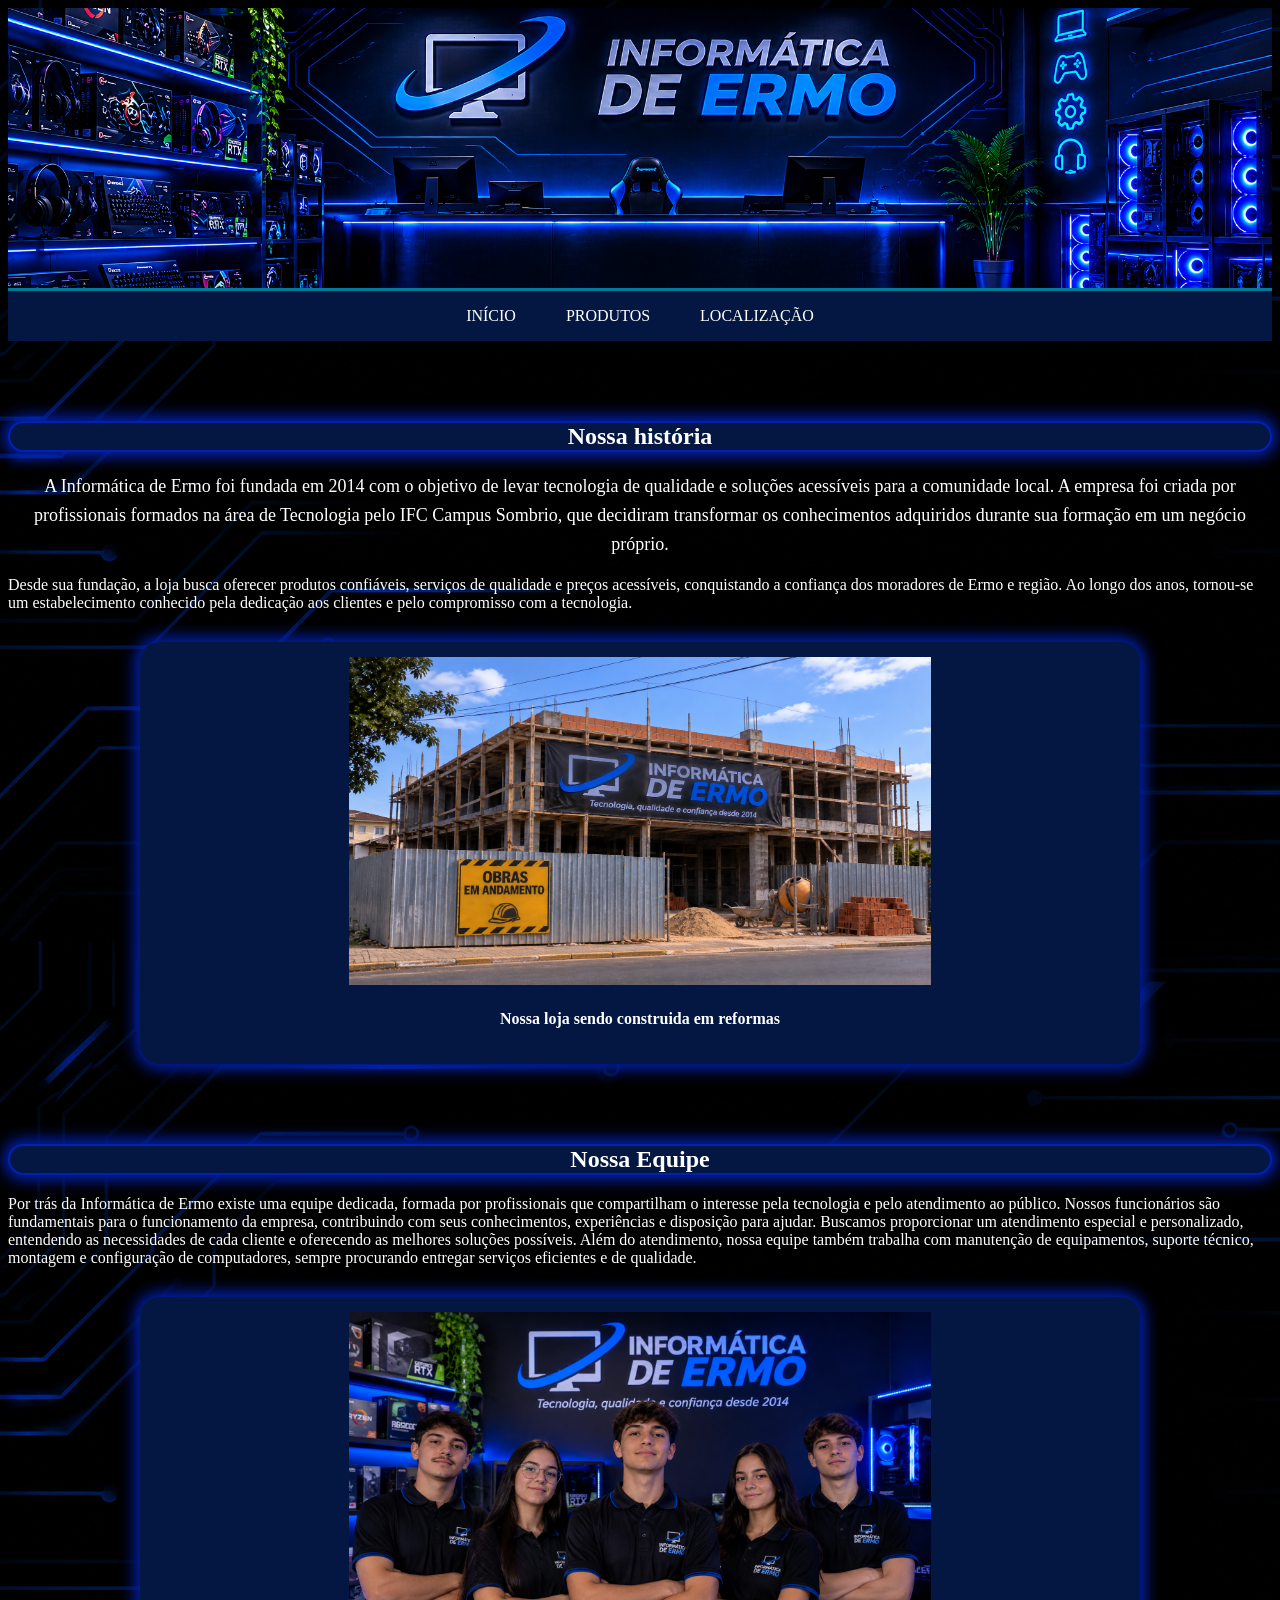
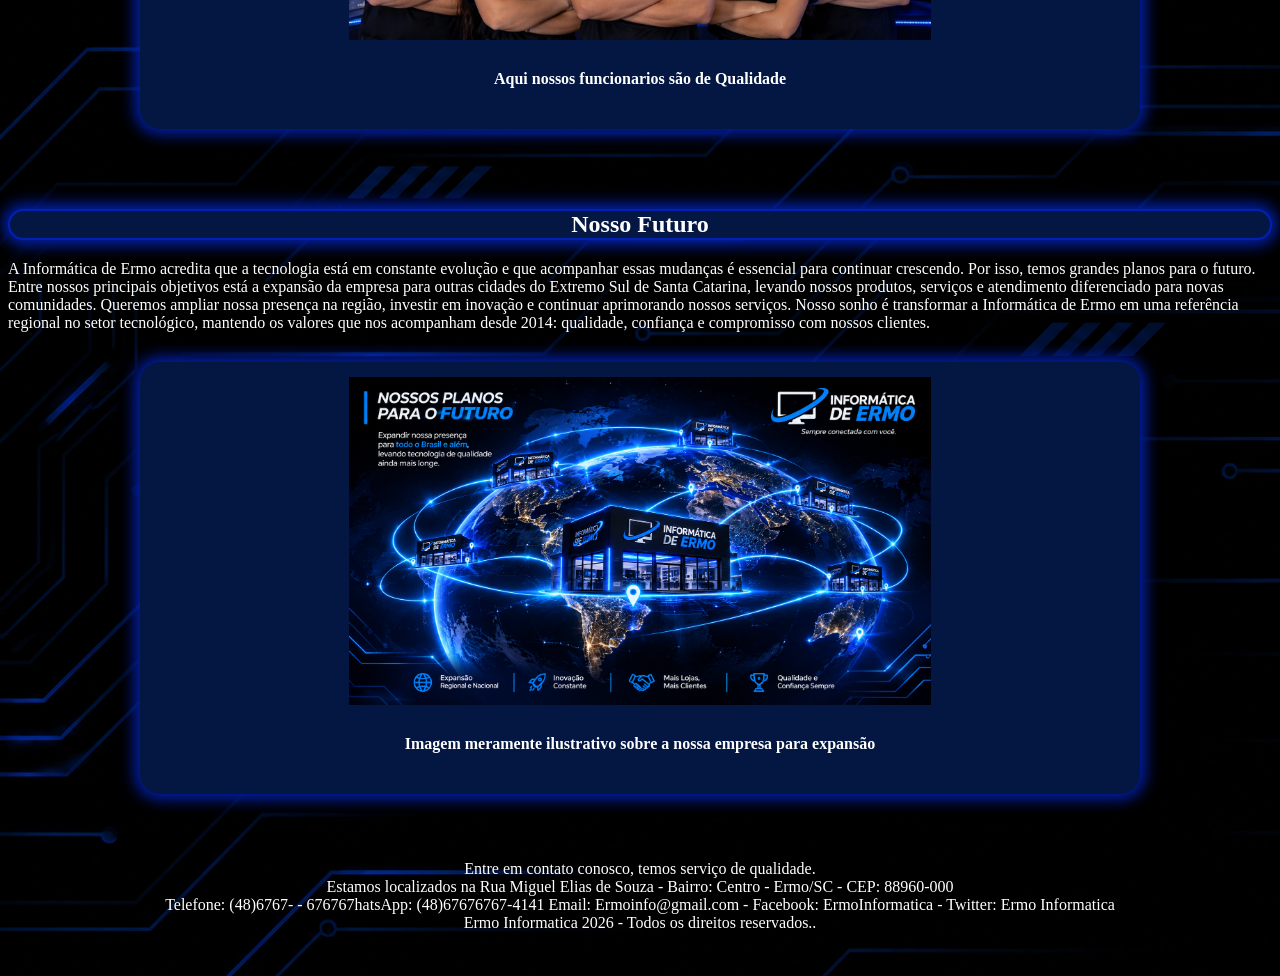
<file: index.html>
<!DOCTYPE html>
<html lang="pt-br">
<head>
    <meta charset="UTF-8">
    <title>Informatica De ermo</title>
    <link rel="stylesheet" type="text/css" href="ermo1.css">
 
</head>
<body id="corpo">
<header id="cabeçalho">
     
<img src="imagens/banner.png" id="imagemtopo">
<nav id="menutopo">
   
    <ol type="I" start="8">
        <li><a href="./index1.html">Início</a></li>
        <li><a href="./produtos.html">Produtos</a></li>
        <li><a href="./localiza%C3%A7%C3%A3o.html">Localização</a></li>
     
    </ol>
</nav>
</header>
<article id="area principal">
<span class="texto">
<h1 class="tituloprincipal">Nossa história</h1>


<p>A Informática de Ermo foi fundada em 2014 com o objetivo de levar tecnologia de qualidade e soluções acessíveis para a comunidade local. A empresa foi criada por profissionais formados na área de Tecnologia pelo IFC Campus Sombrio, que decidiram transformar os conhecimentos adquiridos durante sua formação em um negócio próprio.</p>

<p1>Desde sua fundação, a loja busca oferecer produtos confiáveis, serviços de qualidade e preços acessíveis, conquistando a confiança dos moradores de Ermo e região. Ao longo dos anos, tornou-se um estabelecimento conhecido pela dedicação aos clientes e pelo compromisso com a tecnologia.</p1>

<figure class="foto67">
		<img src="imagens/obra.png" alt="imagens/funcionarios.png" width="60%">	
		<figcaption>
			<h4 class="subtitulos">Nossa loja sendo construida em reformas</h4>
        </figcaption>
</figure>

<h1>Nossa Equipe</h1>

<p1>Por trás da Informática de Ermo existe uma equipe dedicada, formada por profissionais que compartilham o interesse pela tecnologia e pelo atendimento ao público.</p1>

<p1>Nossos funcionários são fundamentais para o funcionamento da empresa, contribuindo com seus conhecimentos, experiências e disposição para ajudar. Buscamos proporcionar um atendimento especial e personalizado, entendendo as necessidades de cada cliente e oferecendo as melhores soluções possíveis.</p1>

<p1>Além do atendimento, nossa equipe também trabalha com manutenção de equipamentos, suporte técnico, montagem e configuração de computadores, sempre procurando entregar serviços eficientes e de qualidade.</p1>

<figure class="foto1">
		<img src="imagens/funcionarios.png" alt="imagens/funcionarios.png" width="60%">	
		<figcaption>
			<h4 class="subtitulos">Aqui nossos funcionarios são de Qualidade</h4>
        </figcaption>
</figure>
        <h1>Nosso Futuro</h1>

<p1>A Informática de Ermo acredita que a tecnologia está em constante evolução e que acompanhar essas mudanças é essencial para continuar crescendo.</p1>

<p1>Por isso, temos grandes planos para o futuro. Entre nossos principais objetivos está a expansão da empresa para outras cidades do Extremo Sul de Santa Catarina, levando nossos produtos, serviços e atendimento diferenciado para novas comunidades.</p1>

<p1>Queremos ampliar nossa presença na região, investir em inovação e continuar aprimorando nossos serviços. Nosso sonho é transformar a Informática de Ermo em uma referência regional no setor tecnológico, mantendo os valores que nos acompanham desde 2014: qualidade, confiança e compromisso com nossos clientes.</p1>
</span>
<figure class="foto2">
		<img src="imagens/mundo.png" alt="imagens/mundo.png" width="60%">	
		<figcaption>
			<h4 class="subtitulos">Imagem meramente ilustrativo sobre a nossa empresa para expansão</h4>
		</figcaption>
</figure>
<footer id="rodape" class="email">
     <p>Entre em contato conosco, temos serviço de qualidade.<br>Estamos localizados na Rua Miguel Elias de Souza - Bairro: Centro - Ermo/SC - CEP: 88960-000<br> Telefone: (48)6767- - 676767hatsApp: (48)67676767-4141 Email: Ermoinfo@gmail.com - Facebook: ErmoInformatica - Twitter: Ermo Informatica <br> Ermo Informatica 2026 - Todos os direitos reservados.</h5>.</p>
</footer>
</body>
</html>
</file>
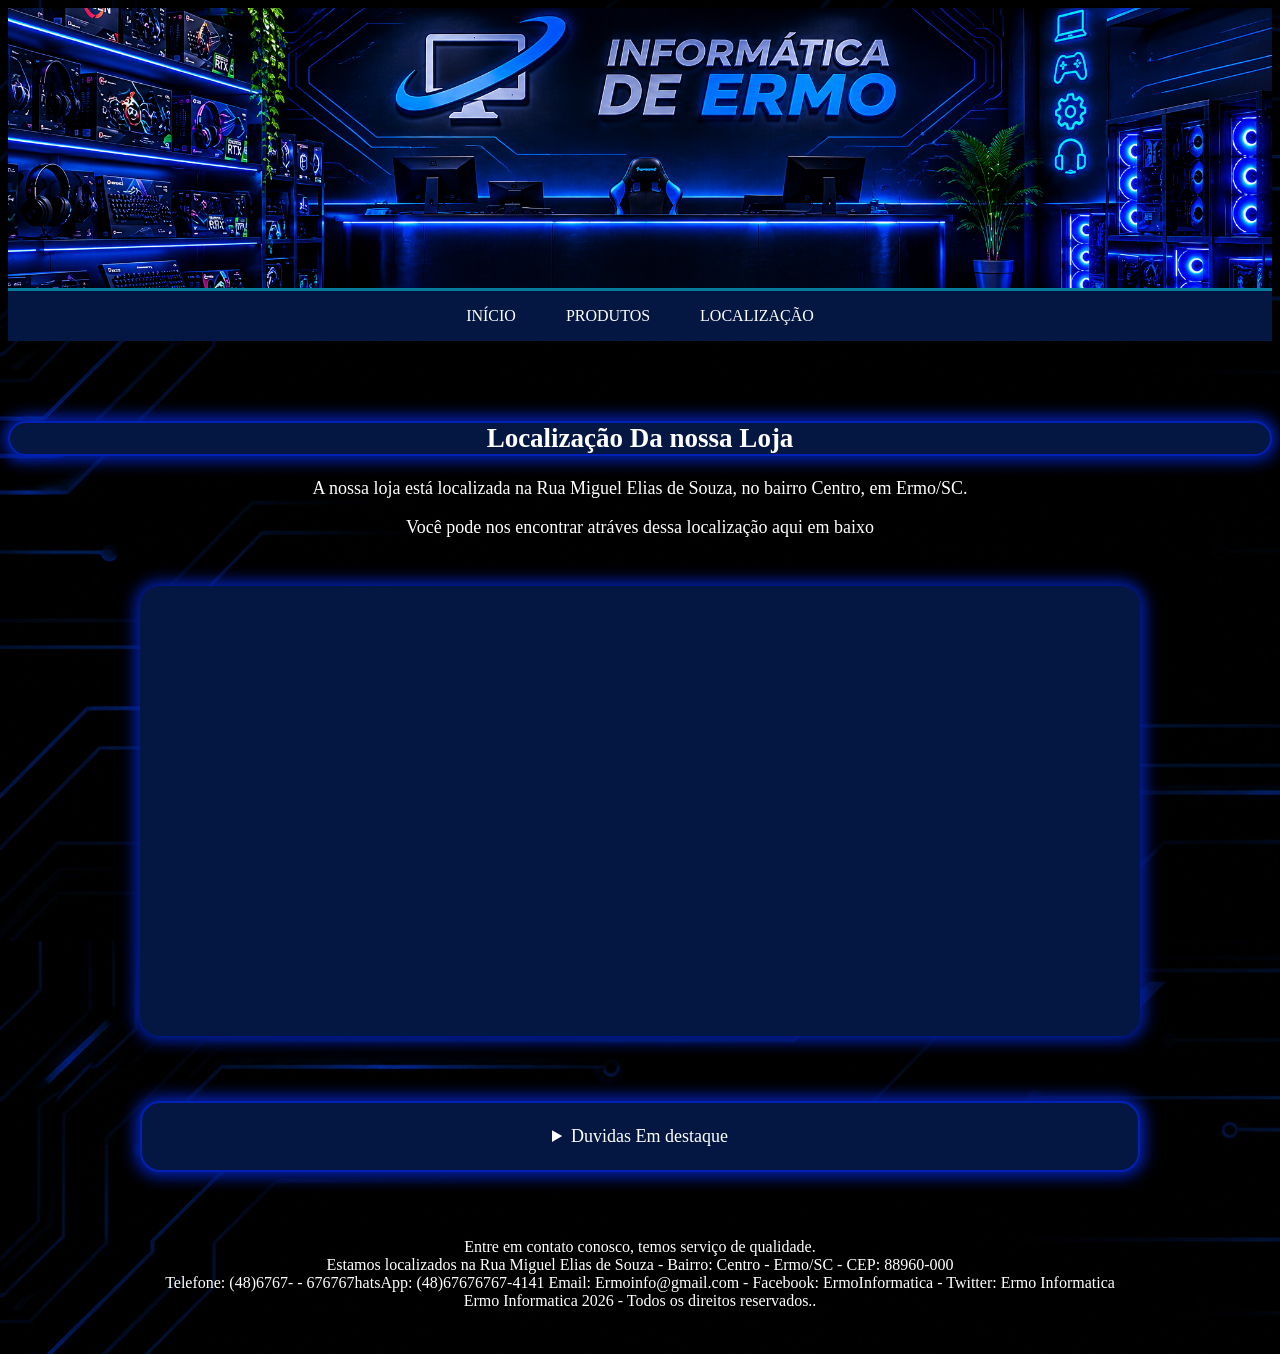
<file: localização.html>
<!DOCTYPE html>
<html lang="pt-br">
<head>
    <meta charset="UTF-8">
    <title>Localização</title>
    <link rel="stylesheet" type="text/css" href="ermo1.css">
</head>
<body id="corpo">
<header id="cabeçalho">
     
<img src="imagens/banner.png" id="imagemtopo">
<nav id="menutopo">
   
    <ol type="I" start="8">
        <li><a href="./index1.html">Início</a></li>
        <li><a href="./produtos.html">Produtos</a></li>
        <li><a href="./localiza%C3%A7%C3%A3o.html">Localização</a></li>
        
    </ol>
</nav>
</header>
<article class="area-localizacao">
<h1>Localização Da nossa Loja</h1>
<p>A nossa loja está localizada na Rua Miguel Elias de Souza, no bairro Centro, em Ermo/SC.</p>
<p>Você pode nos encontrar atráves dessa localização aqui em baixo</p>


<iframe class="mapa" src="https://www.google.com/maps/embed?pb=!1m18!1m12!1m3!1d6980.099152474751!2d-49.64876521074927!3d-28.985901901895208!2m3!1f0!2f0!3f0!3m2!1i1024!2i768!4f13.1!3m3!1m2!1s0x952223ce99414eeb%3A0x36292724ddd136ff!2sErmo%2C%20SC%2C%2088935-000!5e0!3m2!1spt-BR!2sbr!4v1795087400694!5m2!1spt-BR!2sbr" width="600" height="450" style="border:0;" allowfullscreen="" loading="lazy" referrerpolicy="strict-origin-when-cross-origin"></iframe>


<details class="sumario">
    <summary>Duvidas Em destaque</summary>
    <div class="text">
        <p>Temos garantia dos produtos em menos de 1 ano </p>
        <p>Também oferecemos suporte técnico pós-venda</p>
        <p>Garantimos a qualidade dos nossos produtos</p>
    </div>
</details>


</article>
<footer id="rodape" class="email">
     <p>Entre em contato conosco, temos serviço de qualidade.<br>Estamos localizados na Rua Miguel Elias de Souza - Bairro: Centro - Ermo/SC - CEP: 88960-000<br> Telefone: (48)6767- - 676767hatsApp: (48)67676767-4141 Email: Ermoinfo@gmail.com - Facebook: ErmoInformatica - Twitter: Ermo Informatica <br> Ermo Informatica 2026 - Todos os direitos reservados.</h5>.</p>
</footer>
</body>
</html>
</file>
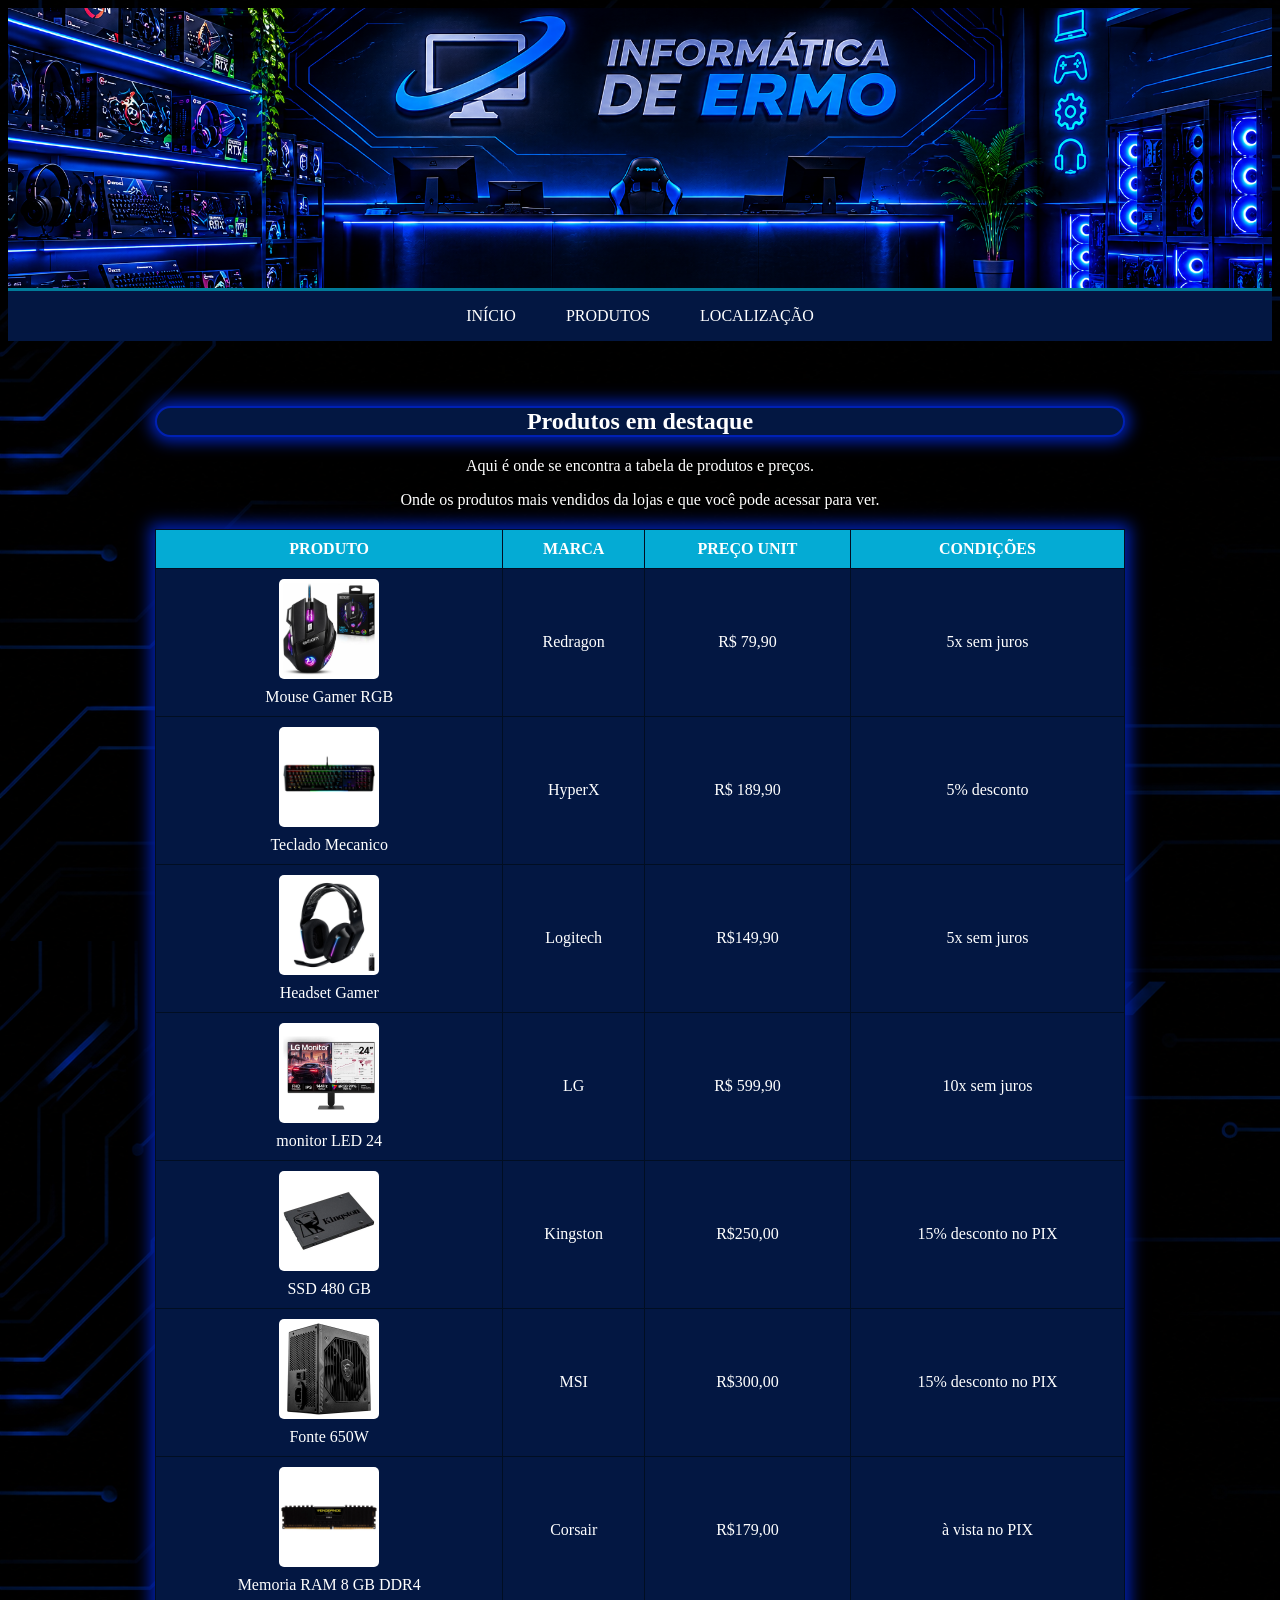
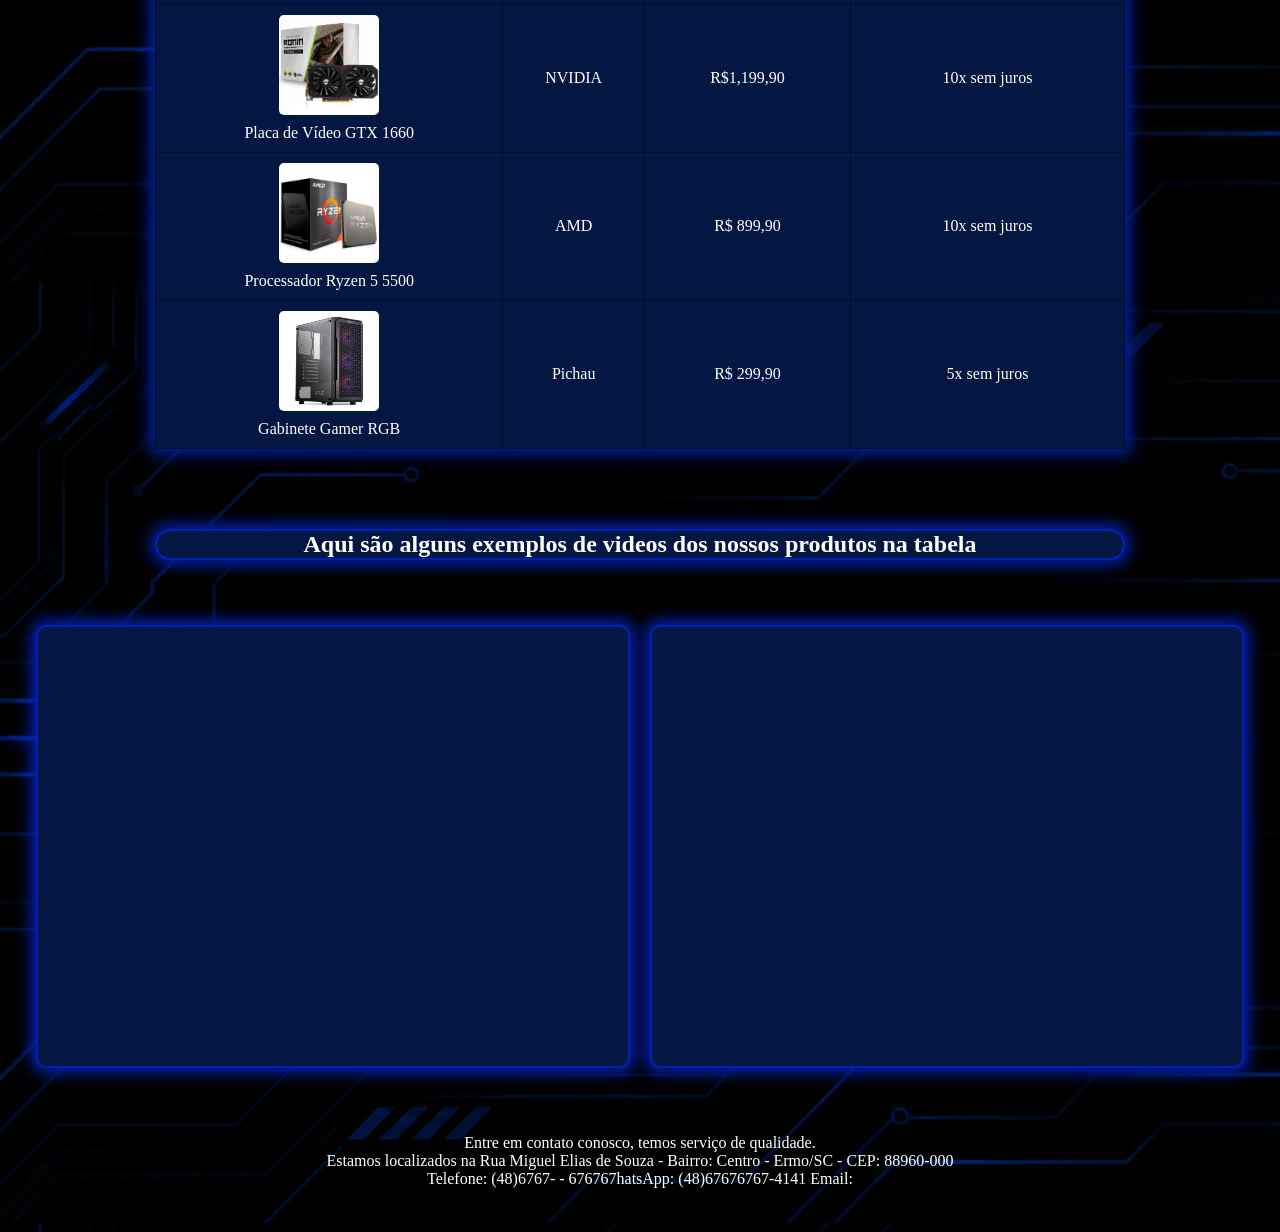
<file: produtos.html>
<!DOCTYPE html>
<html lang="pt-br">
<head>
    <meta charset="UTF-8">
    <title>Produtos</title>
    <link rel="stylesheet" type="text/css" href="ermo1.css">
</head>
<body id="corpo">
<header id="cabeçalho">
     
<img src="imagens/banner.png" id="imagemtopo">
<nav id="menutopo">
   
   <ol type="I" start="8">
        <li><a href="./index1.html">Início</a></li>
        <li><a href="./produtos.html">Produtos</a></li>
        <li><a href="./localiza%C3%A7%C3%A3o.html">Localização</a></li>
        
    </ol>
</nav>
</header>
<article id="produtosdoconteudo">
    <h1 class="principal">Produtos em destaque</h1>
    <p>Aqui é onde se encontra a tabela de produtos e preços.</p>
	<p>Onde os produtos mais vendidos da lojas e que você pode acessar para ver.</p>
    <table class="tabela-produtos">
		<tr>
			<th>Produto</th>
			<th>Marca</th>
			<th>Preço unit</th>
			<th>Condições</th>
		</tr>
		<tr>
			<td><img src="imagens/mouse.webp" alt="mouse.webp"><br>Mouse Gamer RGB</td>
			<td>Redragon</td>
			<td>R$ 79,90</td>
			<td>5x sem juros</td>
		</tr>
		<tr>
			<td><img src="imagens/teclado.webp" alt="teclado.webp"><br>Teclado Mecanico</td>
			<td>HyperX</td>
			<td>R$ 189,90</td>
			<td>5% desconto</td>
		</tr>
		<tr>
			<td><img src="imagens/fone.webp" alt="fone.webp"><br>Headset Gamer</td>
			<td>Logitech</td>
			<td>R$149,90</td>
			<td>5x sem juros</td>
		</tr>
		<tr>
			<td><img src="imagens/monitor.webp" alt="monitor.webp"><br>monitor LED 24</td>
			<td>LG</td>
			<td>R$ 599,90</td>
            <td>10x sem juros</td>
		</tr>
		<tr>
			<td><img src="imagens/ssd.webp" alt="ssd.webp"><br>SSD 480 GB</td>
			<td>Kingston</td>
			<td>R$250,00</td>
			<td>15% desconto no PIX</td>
		</tr>
         <tr>
         <td><img src="imagens/fonte.webp" alt="fonte.webp"><br>Fonte 650W</td>
			<td>MSI</td>
			<td>R$300,00</td>
			<td>15% desconto no PIX</td>
		</tr>
		<tr>
			<td><img src="imagens/memoria.webp" alt="memoria.webp"><br>Memoria RAM 8 GB DDR4</td>
			<td>Corsair</td>
			<td>R$179,00</td>
			<td>à vista no PIX</td>
		</tr>    
    <tr>
    <td><img src="imagens/placadevideo.webp" alt="placadevideo.webp"><br>Placa de Vídeo GTX 1660</td>
			<td>NVIDIA</td>
			<td>R$1,199,90</td>
			<td>10x sem juros</td>
		</tr>
    <tr>
    <td><img src="imagens/processador.webp" alt="processador.webp"><br>Processador Ryzen 5 5500</td>
			<td>AMD</td>
			<td>R$ 899,90</td>
			<td>10x sem juros</td>
		</tr>
    <tr>
    <td><img src="imagens/gabinete.jpg" alt="gabinete.jpg"><br>Gabinete Gamer RGB</td>
			<td>Pichau</td>
			<td>R$ 299,90</td>
			<td>5x sem juros</td>
		
    </table>
	<h1 style="text-align:center;">Aqui são alguns exemplos de videos dos nossos produtos na tabela</h1>
</article>

<div class="videos">
	<div class="videodentro">
    <iframe width="560" height="315" src="https://www.youtube.com/embed/MlElu53YFks?si=Dp_czqFriGkBsC-N" title="YouTube video player" frameborder="0" allow="accelerometer; autoplay; clipboard-write; encrypted-media; gyroscope; picture-in-picture; web-share" referrerpolicy="strict-origin-when-cross-origin" allowfullscreen></iframe>
	</div>
    <div class="videodentro">
   <iframe width="560" height="315" src="https://www.youtube.com/embed/ABJi_mhQa3g?si=0UfpZkRjDkCnguCC" title="YouTube video player" frameborder="0" allow="accelerometer; autoplay; clipboard-write; encrypted-media; gyroscope; picture-in-picture; web-share" referrerpolicy="strict-origin-when-cross-origin" allowfullscreen></iframe>
</div>
</div>
<footer id="rodape" class="email">
	 <p>Entre em contato conosco, temos serviço de qualidade.<br>Estamos localizados na Rua Miguel Elias de Souza - Bairro: Centro - Ermo/SC - CEP: 88960-000<br> Telefone: (48)6767- - 676767hatsApp: (48)67676767-4141 Email:
</footer>
</body>
</html>
</file>
<file: ermo1.css>
@charset "UTF-8";

body#corpo {
	background: url("imagens/fundo.png");
}


nav#menutopo a {
            color: white;
            text-decoration: none;
        }
nav#menutopo a:visited {
            color: white;
        }
.texto {
    color: white;
    text-align: center;
}

.texto p {
    color: white;
    text-align: center;
    font-size: 18px;
    line-height: 1.6;
    padding: 0 20px;
}

.tituloprincipal,
h1 {
    color: white;
    text-align: center;
    margin-top: 80px;
    background-color: rgb(3, 23, 66);
    box-shadow: 0px 0px 15px 5px rgb(0, 33, 179);
    border-radius: 20px;
    border: 2px solid rgb(0, 33, 179);
}

body#corpo {
	background: url("imagens/fundo.png");
}


nav#menutopo a {
            color: white;
            text-decoration: none;
        }
nav#menutopo a:visited {
            color: white;
        }
.texto {
    color: white;
    text-align: center;
}

.texto p {
    color: white;
    text-align: center;
    font-size: 18px;
    line-height: 1.6;
    padding: 0 20px;
}

.tituloprincipal {
    color: white;
    text-align: center;
    margin-top: 80px;
    background-color: rgb(3, 23, 66);
    box-shadow: 0px 0px 15px 5px rgb(0, 33, 179);
    border-radius: 20px;
    border: 2px solid rgb(0, 33, 179);

}

.subtitulos {
    color: white;
    font-family: 'Sedgwick Ave Display', cursive;
    text-align: center;
}

.foto67 {
    background-color: rgb(3, 23, 66);
    text-align: center;
    border-radius: 20px;
    width: 85%;
    max-width: 1000px;
    padding: 15px;
    margin: 30px auto;
    box-sizing: border-box;
    box-shadow: 0px 0px 15px 5px rgb(0, 33, 179);
}

.foto2{
 background-color: rgb(3, 23, 66);
    text-align: center;
    border-radius: 20px;
    width: 85%;
    max-width: 1000px;
    padding: 15px;
    margin: 30px auto;
    box-sizing: border-box;
    box-shadow: 0px 0px 15px 5px rgb(0, 33, 179);
}

.foto1 figcaption {
    padding: 5px;
}
.foto1 {
    background-color: rgb(3, 23, 66);
    text-align: center;
    border-radius: 20px;
    width: 85%;
    max-width: 1000px;
    padding: 15px;
    margin: 30px auto;
    box-sizing: border-box;
    box-shadow: 0px 0px 15px 5px rgb(0, 33, 179);
}
.foto2 figcaption {
    padding: 5px;
}
#imagemtopo{
    width: 100%;
    height: 280px;
    object-fit: cover;
    display: block;
}
nav#menutopo {
    background-color: rgb(3, 23, 66);
    width: 100%;
    height: 50px;
    border-top: 3px solid rgb(1, 123, 153);
    text-align: center;
    justify-content: center;
}

nav#menutopo ol {
    list-style-type: none;
    margin: 0;
    padding: 0;
    display: flex;
    justify-content: center;
    height: 100%;
   
}

nav#menutopo li {
    display: flex;
    padding: 0 25px;
    text-transform: uppercase;
    color: white;
    align-items: center;
    cursor: pointer;
    transition: background-color 0.3s;
    
}

nav#menutopo li:hover {
    background-color: rgb(1, 123, 153);

}



.email {
    
    color: white;
    text-align: center;
    padding: 20px;
    margin-top: 30px;
}
article#produtosdoconteudo {
    color: white;
    text-align: center;
    border-radius: 20px;
    width: 85%;
    max-width: 1000px;
    padding: 15px;
    margin: 30px auto;
    box-sizing: border-box;

}
.tabela-produtos {
    width: 100%;
    color: white;
    border-collapse: collapse;
    margin-top: 20px;
    background-color: rgb(3, 23, 66);
    box-shadow: 0px 0px 15px 5px rgb(0, 33, 179);
    
}

.tabela-produtos tr:hover {
    background-color: rgb(1, 123, 153);
    transition: background-color 0.3s, transform 0.3s ease;
}

.text p:hover {
    transform: translateY(-5px);
    transition: all 0.3s ease;
}
.tabela-produtos td:hover{
    transform: scale(1.05) translateY(-5px);
    transition: transform 0.3s;
}


.tabela-produtos th, .tabela-produtos td {
    border: 1px solid rgb(1, 14, 34);
    padding: 10px;
    text-align: center;
}
.tabela-produtos th {
    background-color: rgb(4, 171, 212);
    text-transform: uppercase;
}
.tabela-produtos img {
    width: 100px;
    height: 100px;
    border-radius: 5px;
    margin-bottom: 5px;
}
.principal {
    color: white;
    text-align: center;
    
    margin-top: 20px;
}
.videos {
    display: flex;
    justify-content: center;
    gap: 20px;
    margin-top: 20px;
    
}

.videodentro {
    background-color: rgb(3, 23, 66);
    padding: 60px;
    border-radius: 10px;
    border: 2px solid rgb(0, 33, 179);
    box-shadow: 0px 0px 15px 5px rgb(0, 33, 179);
}
.videodentro iframe {
    height: 315px;
    width: 470px;
    
    
}

.area-localizacao {
    color: white;
    text-align: center;
    font-size: 18px;
}

.mapa {background-color: rgb(3, 23, 66);
    text-align: center;
    border-radius: 20px;
    width: 85%;
    max-width: 1000px;
    padding: 15px;
    margin: 30px auto;
    box-sizing: border-box;
    box-shadow: 0px 0px 15px 5px rgb(0, 33, 179);
    
}

.sumario {
    color: white;
    text-align: center;
    font-size: 18px;
    background-color: rgb(3, 23, 66);
    border: 2px solid rgb(0, 33, 179);
    width: 85%;
    max-width: 1000px;
    padding: 15px;
    margin: 30px auto;
    box-sizing: border-box;
    box-shadow: 0px 0px 15px 5px rgb(0, 33, 179);
     border-radius: 20px;
}

.sumario summary {
    cursor: pointer;
    padding: 8px;
    transition: color 0.3s;
}


.text {
    display: flex;
    flex-direction: column;
    gap: 20px;              
    margin-top: 20px;
}


.text p {
    margin: 0;
    padding: 15px;
    background-color: rgb(3, 23, 66);
    border: 2px solid rgb(0, 33, 179);
    box-shadow: 0px 0px 10px 2px rgb(0, 33, 179);
    transition: background-color 0.3s;
}


.sumario[open] .text p {
    background-color: rgb(1, 10, 30);
border-radius: 20px;
}
</file>
